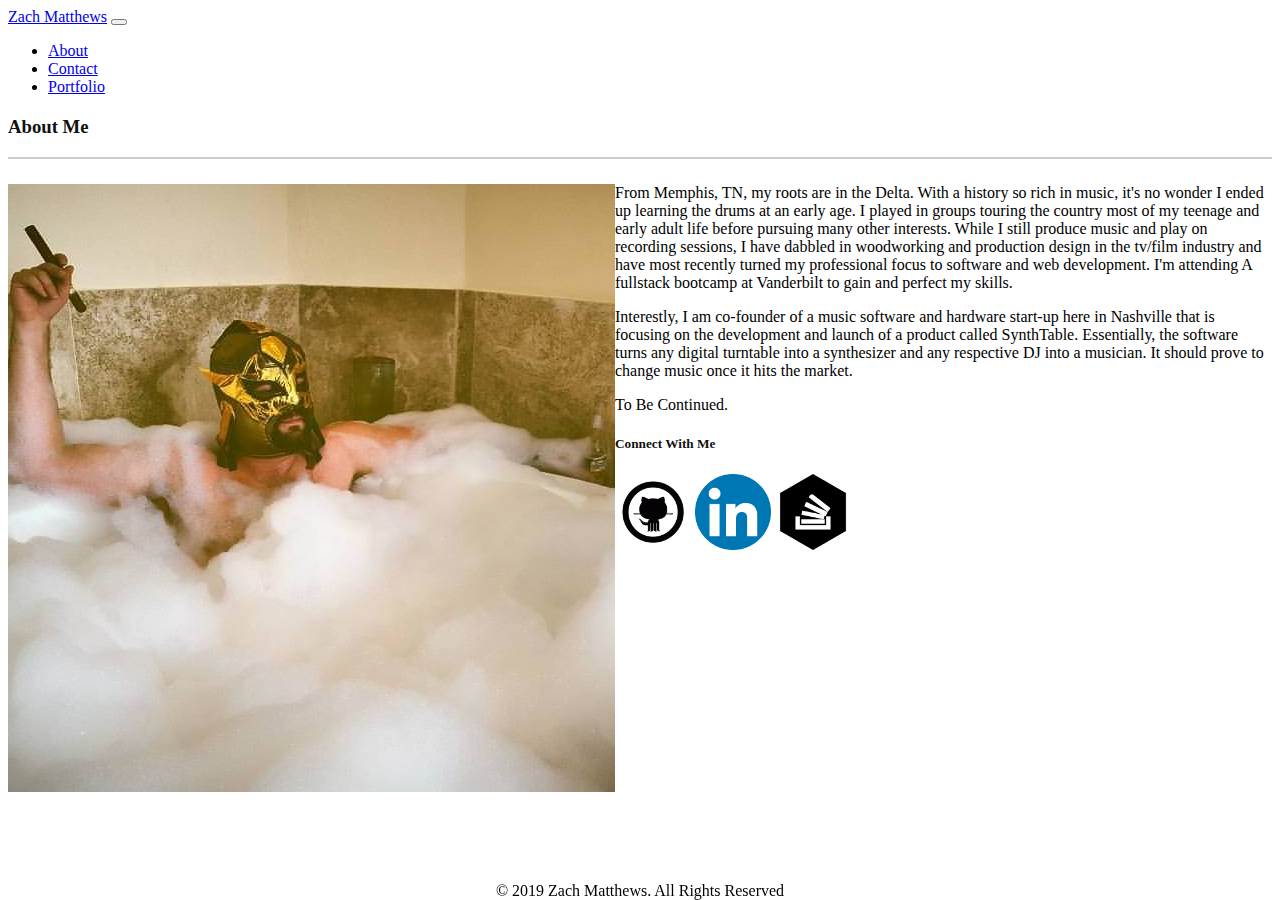
<file: index.html>
<!doctype html>
<html lang="en">
  <head>
    <title>Zach Matthews</title>
    <!-- Required meta tags -->
    <meta charset="utf-8">
    <meta name="viewport" content="width=device-width, initial-scale=1, shrink-to-fit=no">

    <!-- Bootstrap CSS -->
    <link rel="stylesheet" href="https://stackpath.bootstrapcdn.com/bootstrap/4.1.3/css/bootstrap.min.css" integrity="sha384-MCw98/SFnGE8fJT3GXwEOngsV7Zt27NXFoaoApmYm81iuXoPkFOJwJ8ERdknLPMO" crossorigin="anonymous">
    <link rel="stylesheet" type="text/css" href="assets/css/style.css">  
    <link rel="stylesheet" href="https://cdnjs.cloudflare.com/ajax/libs/font-awesome/4.7.0/css/font-awesome.min.css">
    <link rel="stylesheet" href="https://fonts.googleapis.com/css?family=Major+Mono+Display|Montserrat|Roboto">
</head>
  <body>
    <nav class="navbar navbar-expand-lg navbar-dark bg-dark">
        <a class="navbar-brand" href="#">Zach Matthews</a>
        <button class="navbar-toggler" type="button" data-toggle="collapse" data-target="#navbarSupportedContent" aria-controls="navbarSupportedContent" aria-expanded="false" aria-label="Toggle navigation">
          <span class="navbar-toggler-icon"></span>
        </button>
      
        <div class="collapse navbar-collapse" id="navbarSupportedContent">
          <ul class="navbar-nav mr-auto">
            <li class="nav-item active">
              <a class="nav-link" href="#">About <span class="sr-only">(current)</span></a>
            </li>
            <li class="nav-item">
              <a class="nav-link" href="contact.html">Contact</a>
            </li>
            <li class="nav-item">
                <a class="nav-link" href="portfolio.html">Portfolio</a>
              </li>
    
        
        </div>
      </nav>
      <div class="container bg-light mt-2">
            <div class="row">
                <div class="col-md-8 well">
                    <div class="page-header">
                      <h3>About Me</h3>
                    </div>
                      <div class="row">
                          <div class="col-sm-4 col-md-4 bg-light mb-3">
                              <img class="img-thumbnail pull-left rounded-circle" src="assets/images/biopic.jpg" alt="Zach Matthews">
                          </div>
                          <div class="col-sm-8 col-md-8">
                                <p>    
                                    From Memphis, TN, my roots are in the Delta. With a history so rich in music, it's no wonder I ended
                                    up learning the drums at an early age. I played in groups touring the country most of my teenage and early 
                                    adult life before pursuing many other interests. While I still produce music and play 
                                    on recording sessions, I have dabbled in woodworking and production design in the tv/film 
                                    industry and have most recently turned my professional focus to software and web development. I'm attending 
                                    A fullstack bootcamp at Vanderbilt to gain and perfect my skills.
                                </p>
                                <p> Interestly, I am co-founder of a music software and hardware start-up here in Nashville that is focusing 
                                    on the development and launch of a product called SynthTable. Essentially, the software turns any digital 
                                    turntable into a synthesizer and any respective DJ into a musician. It should prove to change music once it hits 
                                    the market.
                                </p>
                                <p>
                                To Be Continued.
                                </p>
                          </div>
                    </div>
                </div>
                <div class="col-md-4">
                        <div class="card mt-2">
                          <div class="card-body">
                            <h5 class="card-title">Connect With Me</h5>
                            <a href="https://github.com/zmatthews33"><img class="icon img-thumbnail rounded" src="assets/images/github-128.gif" alt="GitHub Profile"></a>
                            <a href="https://www.linkedin.com/in/zmatthews/"><img class="icon img-thumbnail"src="assets/images/linkedin-128.png" alt="LinkedIn Profile"></a>
                            <a href="https://stackoverflow.com/users/10840491/zach-matthews"><img class="icon img-thumbnail" src="assets/images/stackoverflow-128.png" alt="StackOverflow Profile"></a>
                          </div>
                        </div>
                      </div>
                    </div>
            </div>
        </div>
    <footer class="footer mt-auto py-3 navbar-dark bg-dark text-center">
                <div class="container">
                  <span class="text-muted">&#169; 2019 Zach Matthews. All Rights Reserved</span>
                </div>
        </footer>







    <!-- Optional JavaScript -->
    <!-- jQuery first, then Popper.js, then Bootstrap JS -->
    <script src="https://code.jquery.com/jquery-3.3.1.slim.min.js" integrity="sha384-q8i/X+965DzO0rT7abK41JStQIAqVgRVzpbzo5smXKp4YfRvH+8abtTE1Pi6jizo" crossorigin="anonymous"></script>
    <script src="https://cdnjs.cloudflare.com/ajax/libs/popper.js/1.14.3/umd/popper.min.js" integrity="sha384-ZMP7rVo3mIykV+2+9J3UJ46jBk0WLaUAdn689aCwoqbBJiSnjAK/l8WvCWPIPm49" crossorigin="anonymous"></script>
    <script src="https://stackpath.bootstrapcdn.com/bootstrap/4.1.3/js/bootstrap.min.js" integrity="sha384-ChfqqxuZUCnJSK3+MXmPNIyE6ZbWh2IMqE241rYiqJxyMiZ6OW/JmZQ5stwEULTy" crossorigin="anonymous"></script>
  </body>
</html>
</file>
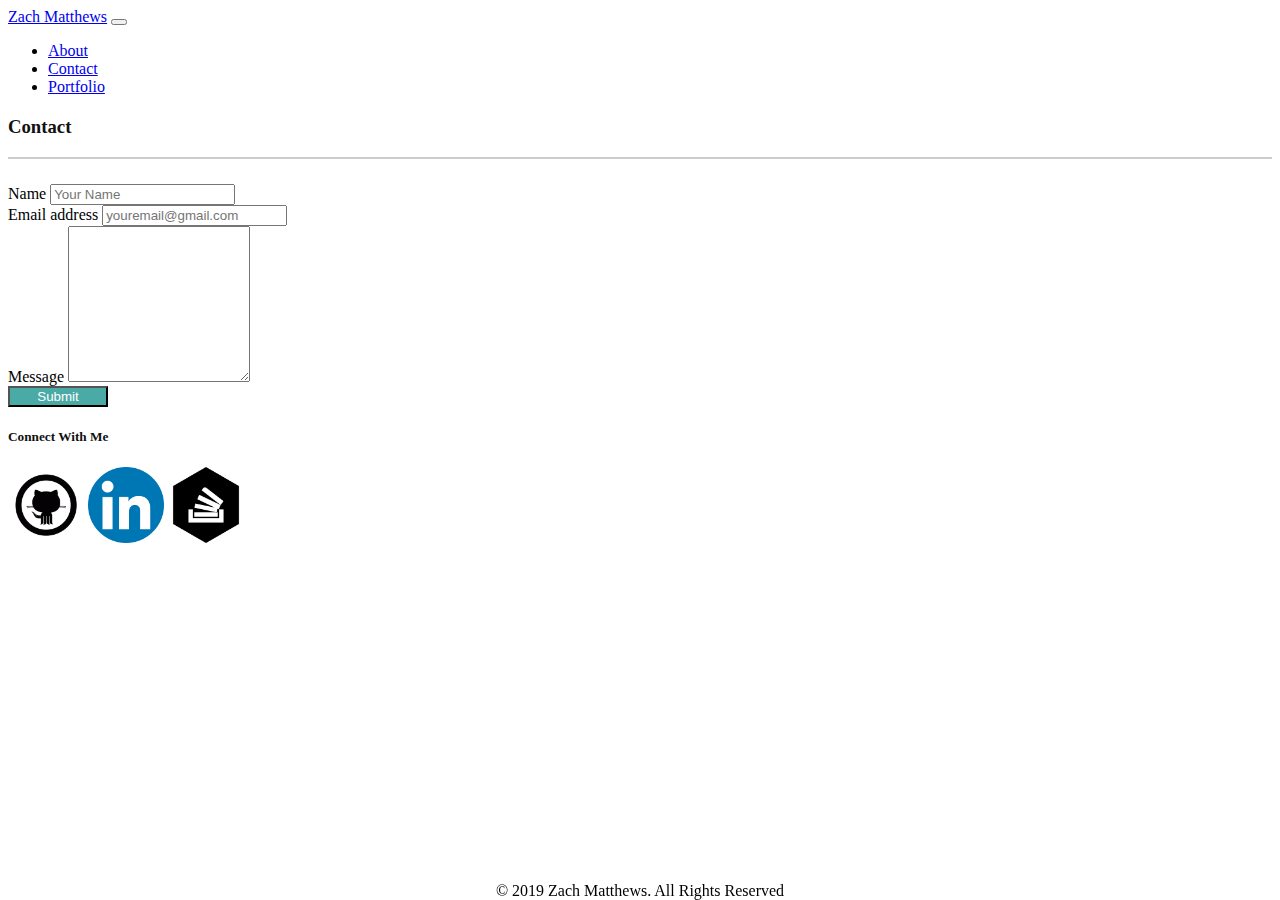
<file: contact.html>
<!doctype html>
<html lang="en">
  <head>
    <title>Zach Matthews</title>
    <!-- Required meta tags -->
    <meta charset="utf-8">
    <meta name="viewport" content="width=device-width, initial-scale=1, shrink-to-fit=no">

    <!-- Bootstrap CSS -->
    <link rel="stylesheet" href="https://stackpath.bootstrapcdn.com/bootstrap/4.1.3/css/bootstrap.min.css" integrity="sha384-MCw98/SFnGE8fJT3GXwEOngsV7Zt27NXFoaoApmYm81iuXoPkFOJwJ8ERdknLPMO" crossorigin="anonymous">
    <link rel="stylesheet" type="text/css" href="assets/css/style.css">  
    <link rel="stylesheet" href="https://cdnjs.cloudflare.com/ajax/libs/font-awesome/4.7.0/css/font-awesome.min.css">
    <link rel="stylesheet" href="https://fonts.googleapis.com/css?family=Major+Mono+Display|Montserrat|Roboto">  </head>
  <body>
    <nav class="navbar navbar-expand-lg navbar-dark bg-dark">
        <a class="navbar-brand" href="#">Zach Matthews</a>
        <button class="navbar-toggler" type="button" data-toggle="collapse" data-target="#navbarSupportedContent" aria-controls="navbarSupportedContent" aria-expanded="false" aria-label="Toggle navigation">
          <span class="navbar-toggler-icon"></span>
        </button>
      
        <div class="collapse navbar-collapse" id="navbarSupportedContent">
          <ul class="navbar-nav mr-auto">
            <li class="nav-item">
              <a class="nav-link" href="index.html">About</a>
            </li>
            <li class="nav-item active">
              <a class="nav-link" href="#">Contact<span class="sr-only">(current)</span></a>
            </li>
            <li class="nav-item">
                <a class="nav-link" href="portfolio.html">Portfolio</a>
              </li>
        </div>
    </nav>
    <div class="container bg-light mt-2">
            <div class="row">
                <div class="col-md-8">
                    <div class="page-header">
                      <h3>Contact</h3>
                    </div>
    
                    <form>
                      <div class="form-group">
                        <label for="name">Name</label>
                        <input type="text" class="form-control" id="name" placeholder="Your Name">
                      </div>
                      <div class="form-group">
                        <label for="exampleInputEmail1">Email address</label>
                        <input type="email" class="form-control" id="exampleInputEmail1" placeholder="youremail@gmail.com">
                      </div>
                      <div class="form-group">
                        <label for="textarea">Message</label>
                        <textarea id="textarea" class="form-control" rows="10"></textarea>
                      </div>
                      <button type="submit" class="btn btn-default btn-lg">Submit</button>
                    </form>
                </div>
     <div class="col-md-4">
            <div class="card mt-2">
              <div class="card-body">
                <h5 class="card-title">Connect With Me</h5>
                <a href="https://github.com/zmatthews33"><img class="icon img-thumbnail rounded" src="assets/images/github-128.gif" alt="GitHub Profile"></a>
                <a href="https://www.linkedin.com/in/zmatthews/"><img class="icon img-thumbnail"src="assets/images/linkedin-128.png" alt="LinkedIn Profile"></a>
                <a href="https://stackoverflow.com/users/10840491/zach-matthews"><img class="icon img-thumbnail" src="assets/images/stackoverflow-128.png" alt="StackOverflow Profile"></a>
              </div>
            </div>
        </div>
        </div>
    </div>

    <footer class="footer mt-auto py-3 navbar-dark bg-dark text-center">
            <div class="container">
              <span class="text-muted">&#169; 2019 Zach Matthews. All Rights Reserved</span>
            </div>
    </footer>

    <!-- Optional JavaScript -->
    <!-- jQuery first, then Popper.js, then Bootstrap JS -->
    <script src="https://code.jquery.com/jquery-3.3.1.slim.min.js" integrity="sha384-q8i/X+965DzO0rT7abK41JStQIAqVgRVzpbzo5smXKp4YfRvH+8abtTE1Pi6jizo" crossorigin="anonymous"></script>
    <script src="https://cdnjs.cloudflare.com/ajax/libs/popper.js/1.14.3/umd/popper.min.js" integrity="sha384-ZMP7rVo3mIykV+2+9J3UJ46jBk0WLaUAdn689aCwoqbBJiSnjAK/l8WvCWPIPm49" crossorigin="anonymous"></script>
    <script src="https://stackpath.bootstrapcdn.com/bootstrap/4.1.3/js/bootstrap.min.js" integrity="sha384-ChfqqxuZUCnJSK3+MXmPNIyE6ZbWh2IMqE241rYiqJxyMiZ6OW/JmZQ5stwEULTy" crossorigin="anonymous"></script>
  </body>
</html>
</file>
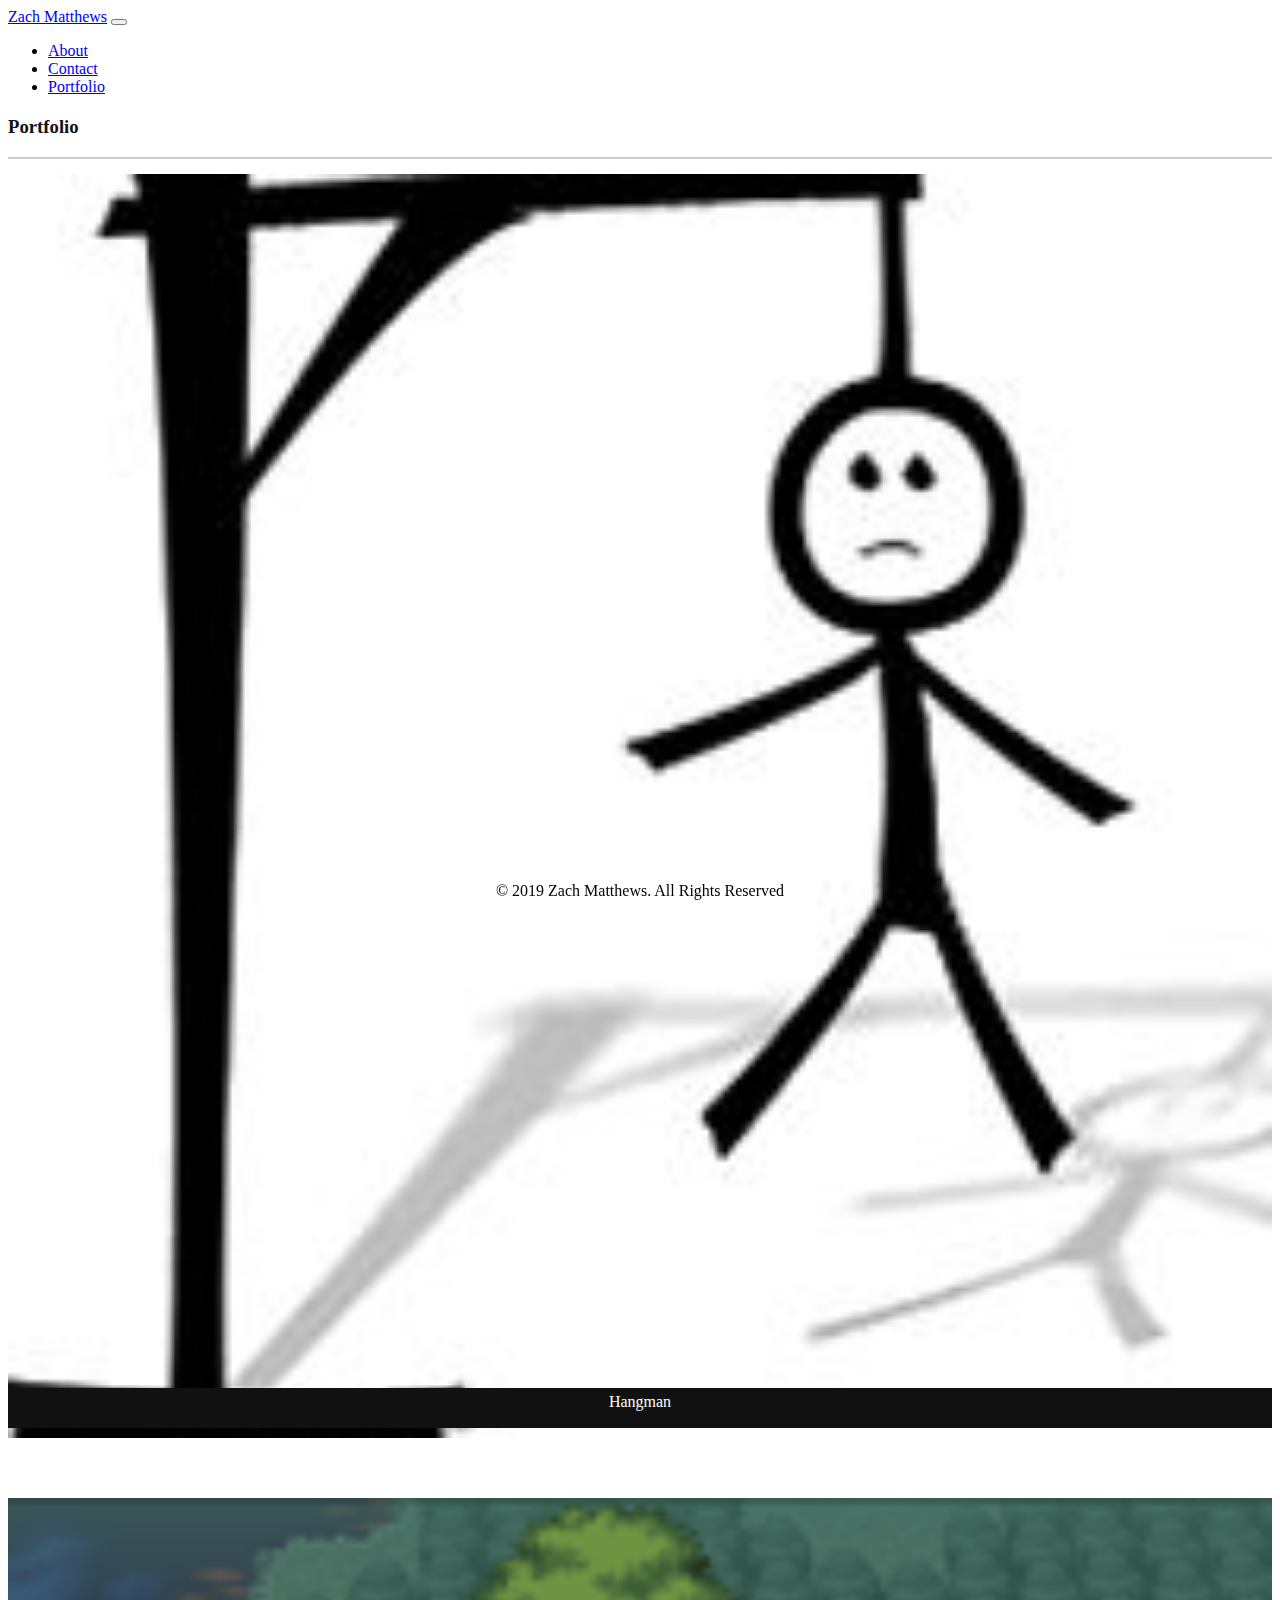
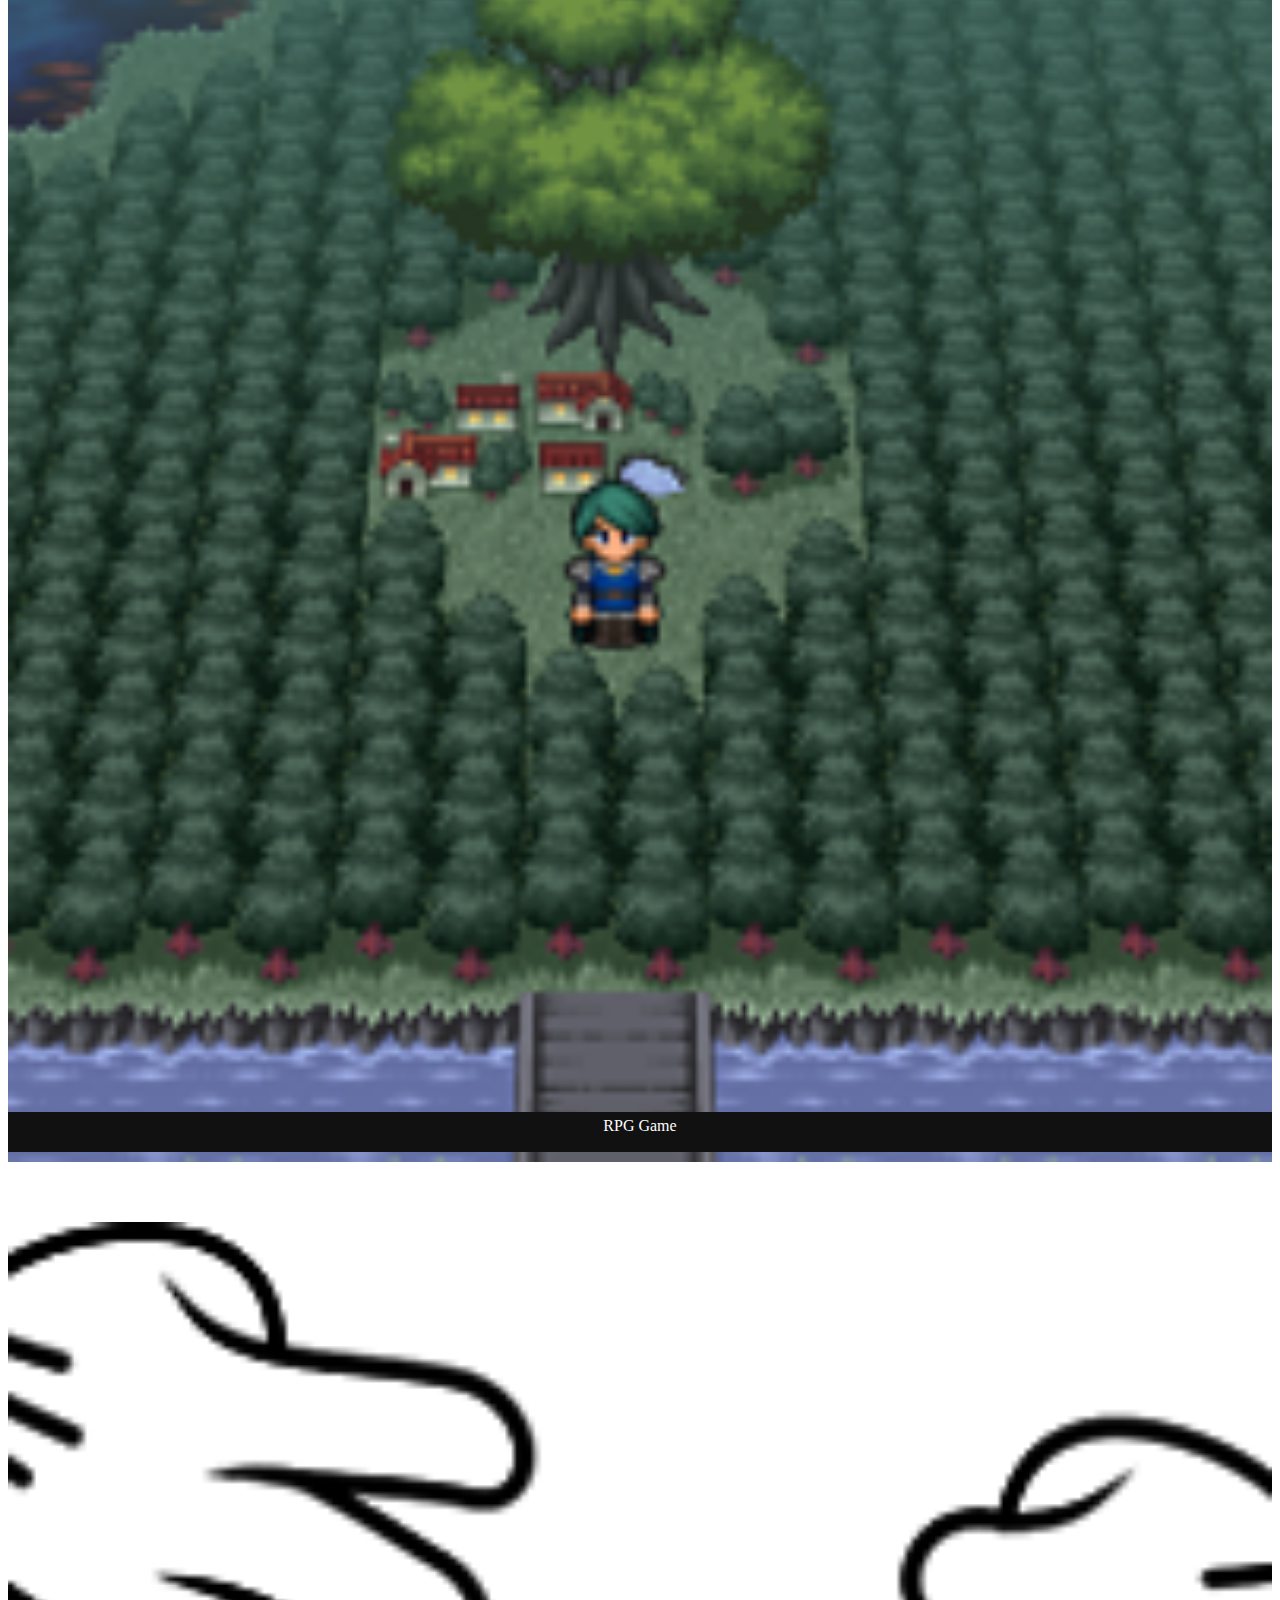
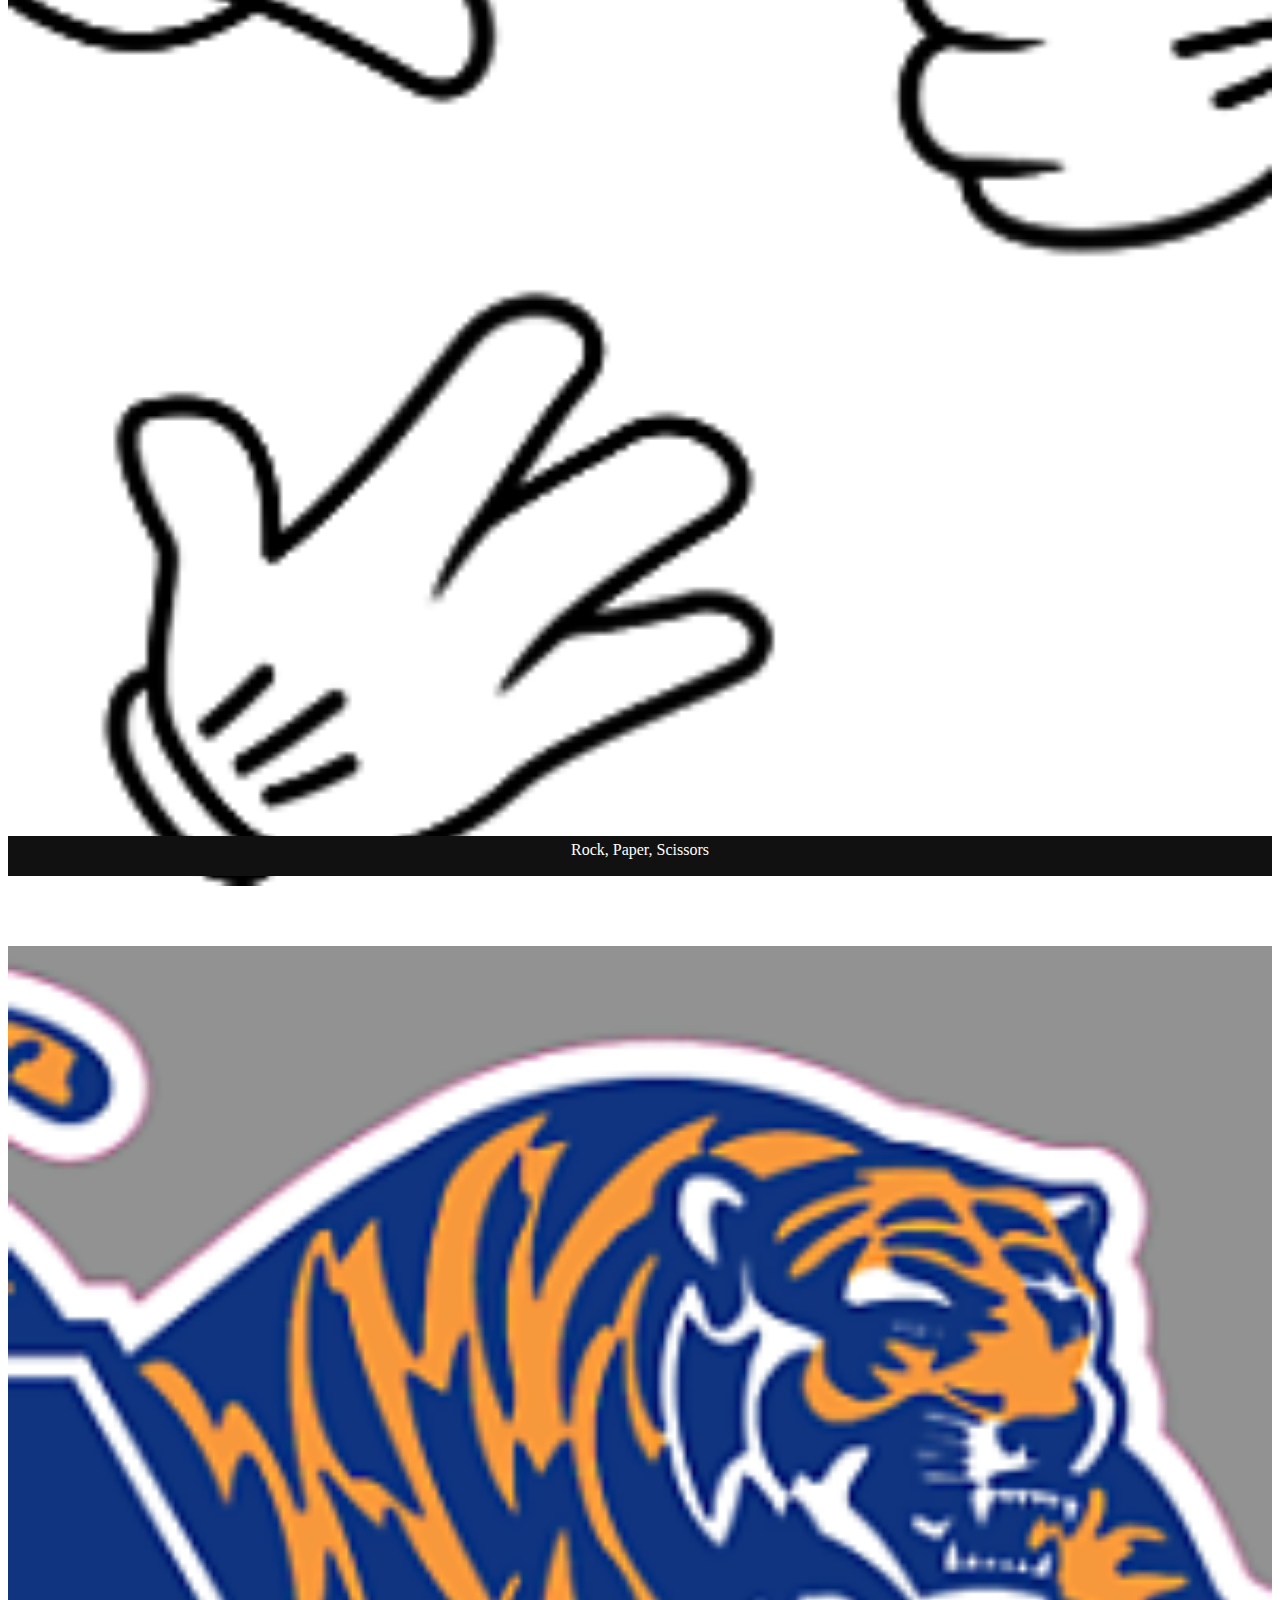
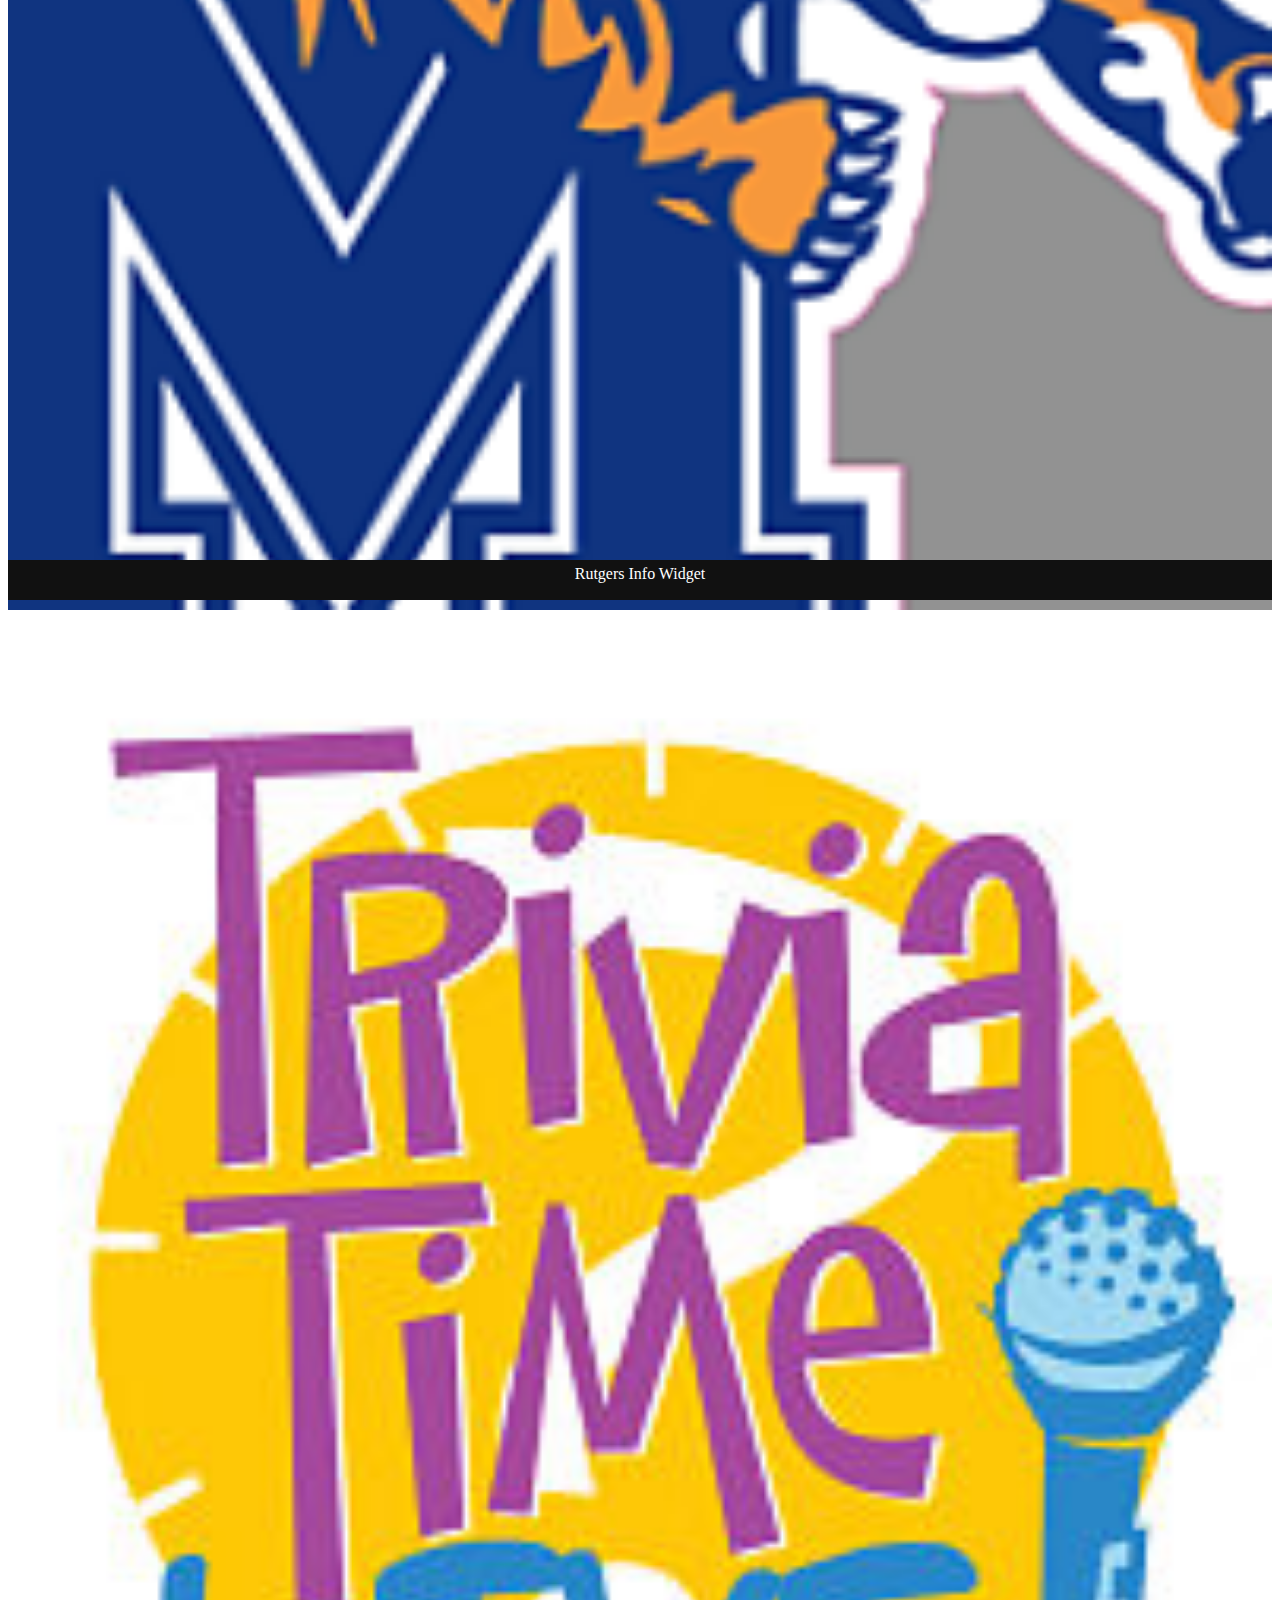
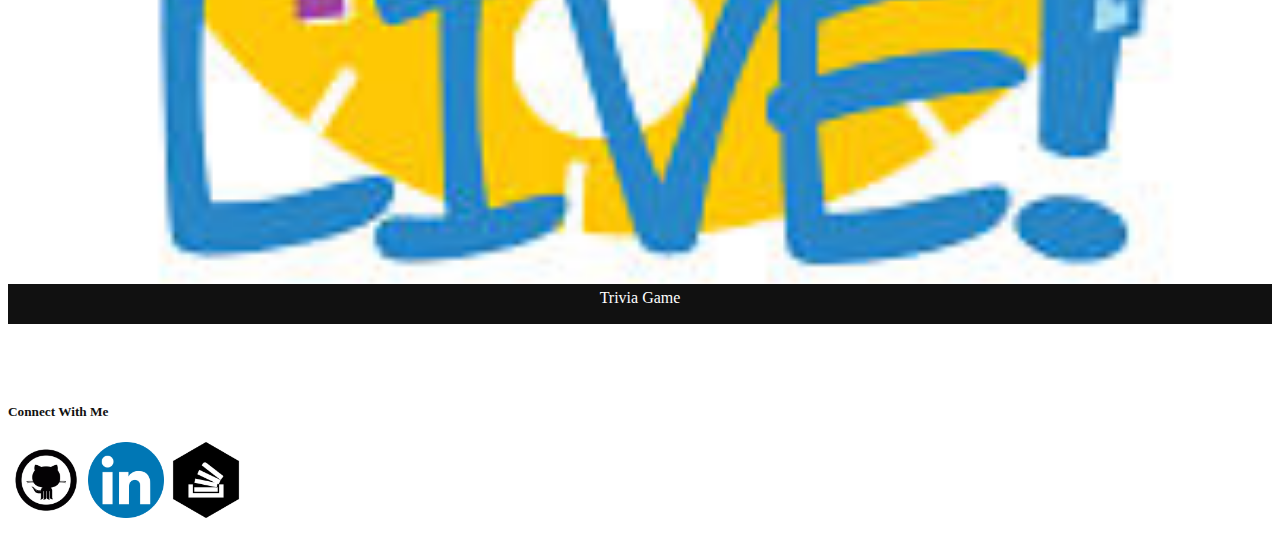
<file: portfolio.html>
<!doctype html>
<html lang="en">
  <head>
    <title>Zach Matthews</title>
    <!-- Required meta tags -->
    <meta charset="utf-8">
    <meta name="viewport" content="width=device-width, initial-scale=1, shrink-to-fit=no">

    <!-- Bootstrap CSS -->
    <link rel="stylesheet" href="https://stackpath.bootstrapcdn.com/bootstrap/4.1.3/css/bootstrap.min.css" integrity="sha384-MCw98/SFnGE8fJT3GXwEOngsV7Zt27NXFoaoApmYm81iuXoPkFOJwJ8ERdknLPMO" crossorigin="anonymous">
    <link rel="stylesheet" type="text/css" href="assets/css/style.css">  
    <link rel="stylesheet" href="https://cdnjs.cloudflare.com/ajax/libs/font-awesome/4.7.0/css/font-awesome.min.css">
    <link rel="stylesheet" href="https://fonts.googleapis.com/css?family=Major+Mono+Display|Montserrat|Roboto">  
</head>
  <body>
    <nav class="navbar navbar-expand-lg navbar-dark bg-dark">
        <a class="navbar-brand" href="#">Zach Matthews</a>
        <button class="navbar-toggler" type="button" data-toggle="collapse" data-target="#navbarSupportedContent" aria-controls="navbarSupportedContent" aria-expanded="false" aria-label="Toggle navigation">
          <span class="navbar-toggler-icon"></span>
        </button>
      
        <div class="collapse navbar-collapse" id="navbarSupportedContent">
          <ul class="navbar-nav mr-auto">
            <li class="nav-item">
              <a class="nav-link" href="index.html">About</a>
            </li>
            <li class="nav-item">
              <a class="nav-link" href="contact.html">Contact</a>
            </li>
            <li class="nav-item active">
                <a class="nav-link" href="#">Portfolio<span class="sr-only">(current)</span></a>
              </li>
    
        </div>
    </nav> 
        <div class="container bg-light mt-2">
            <div class="row">
                <div class="col-md-8">
                    <div class="page-header">
                      <h3>Portfolio</h3>
                    </div>
                    <div class="row">
                        <div class="col-md-6">
                            <img class="img-thumbnail project" src="assets/images/hangman_opt.jpg" alt="Project 1"><span class="project-title">Hangman</span>
                        </div>
                        <div class="col-md-6">
                            <img class="img-thumbnail project" src="assets/images/rpg_opt.png" alt="Project 1"><span class="project-title">RPG Game</span>
                        </div>
                    </div>
                    <div class="row">
                        <div class="col-md-6">
                            <img class="img-thumbnail project" src="assets/images/rockpaperscissors_opt.png" alt="Project 1"><span class="project-title">Rock, Paper, Scissors</span>
                        </div>
                        <div class="col-md-6">
                            <img class="img-thumbnail project" src="assets/images/tigers_opt.png" alt="Project 1"><span class="project-title">Rutgers Info Widget</span>
                        </div>
                    </div>
                    <div class="row">
                        <div class="col-md-6">
                            <img class="img-thumbnail project" src="assets/images/TriviaTime_opt.jpg" alt="Project 1"><span class="project-title">Trivia Game</span>
                        </div>
                        <div class="col-md-6">
                        </div>
                    </div>
                </div>
                <div class="col-md-4">
                        <div class="card mt-2">
                          <div class="card-body">
                            <h5 class="card-title">Connect With Me</h5>
                            <a href="https://github.com/zmatthews33"><img class="icon img-thumbnail rounded" src="assets/images/github-128.gif" alt="GitHub Profile"></a>
                            <a href="https://www.linkedin.com/in/zmatthews/"><img class="icon img-thumbnail"src="assets/images/linkedin-128.png" alt="LinkedIn Profile"></a>
                            <a href="https://stackoverflow.com/users/10840491/zach-matthews"><img class="icon img-thumbnail" src="assets/images/stackoverflow-128.png" alt="StackOverflow Profile"></a>
                          </div>
                        </div>
                      </div>
                    </div>
            </div>
        </div>   
            <footer class="footer mt-auto py-3 navbar-dark bg-dark text-center">
                    <div class="container">
                      <span class="text-muted">&#169; 2019 Zach Matthews. All Rights Reserved</span>
                    </div>
            </footer>
    
   
    <!-- Optional JavaScript -->
    <!-- jQuery first, then Popper.js, then Bootstrap JS -->
    <script src="https://code.jquery.com/jquery-3.3.1.slim.min.js" integrity="sha384-q8i/X+965DzO0rT7abK41JStQIAqVgRVzpbzo5smXKp4YfRvH+8abtTE1Pi6jizo" crossorigin="anonymous"></script>
    <script src="https://cdnjs.cloudflare.com/ajax/libs/popper.js/1.14.3/umd/popper.min.js" integrity="sha384-ZMP7rVo3mIykV+2+9J3UJ46jBk0WLaUAdn689aCwoqbBJiSnjAK/l8WvCWPIPm49" crossorigin="anonymous"></script>
    <script src="https://stackpath.bootstrapcdn.com/bootstrap/4.1.3/js/bootstrap.min.js" integrity="sha384-ChfqqxuZUCnJSK3+MXmPNIyE6ZbWh2IMqE241rYiqJxyMiZ6OW/JmZQ5stwEULTy" crossorigin="anonymous"></script>
  </body>
</html>
</file>
<file: assets/css/style.css>
h1,
h2,
h3,
h4,
h5 {
  color: #111;
}

.icon {
  margin: auto;
  width: 76px;
  height: auto;
  color: none;
  display: inline;
}

.box {
  display: inline-block;
  width: 100%;
  height: 10%;
  margin: 0%;
}

/* Rotates project in portfolio on hover. */
.box:hover {
  transform: rotate(-10deg);
  -ms-transform: rotate(-10deg);
  -webkit-transform: rotate(-10deg);
  -moz-transform: rotate(-10deg);
  -o-transform: rotate(-10deg);
}

.project {
  float: left;
  position: relative;
  top: -10px;
  width: 100%;
}

.project-title {
  float: left;
  position: relative;
  top: -80px;
  width: 100%;
  height: 35px;
  padding-top: 5px;
  background-color: #111;
  color: #ffffff;
  text-align: center;
}

.container .text-muted {
  padding-top: 20px;
}
.form {
  padding-bottom: 50px;
}
.card-body {
  margin: auto;
}

.card.title {
  background-color: #777;
}

.page-header {
  border-bottom: 2px solid #ccc;
  margin: 20px 0 25px;
}

.img-thumbnail {
  margin-bottom: 20px;
}

.btn-default {
  width: 100px;
  color: #ffffff;
  background-color: #4aaaa5;
}

.btn-default:hover {
  color: #ffffff;
  background-color: #777;
}

.footer {
  position: fixed;
  left: 0;
  bottom: 0;
  width: 100%;
  text-align: center;
}
</file>
